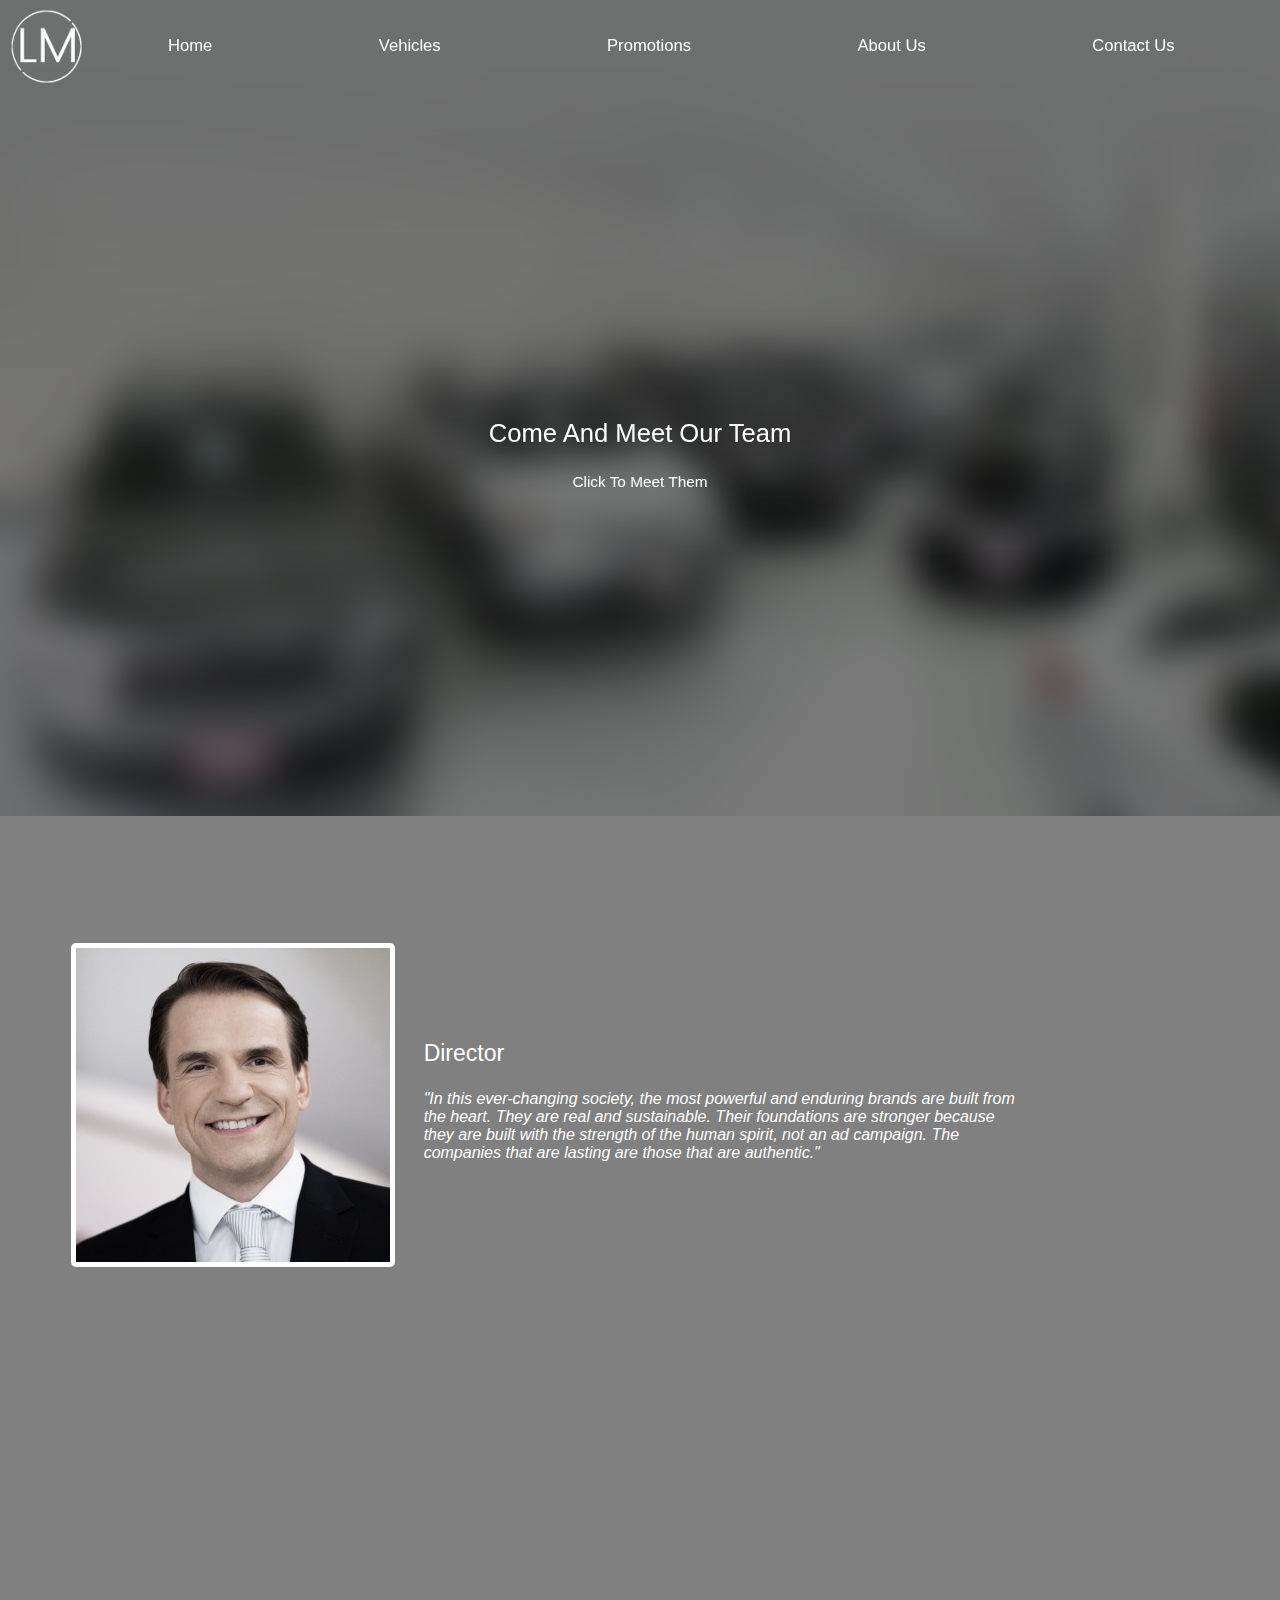
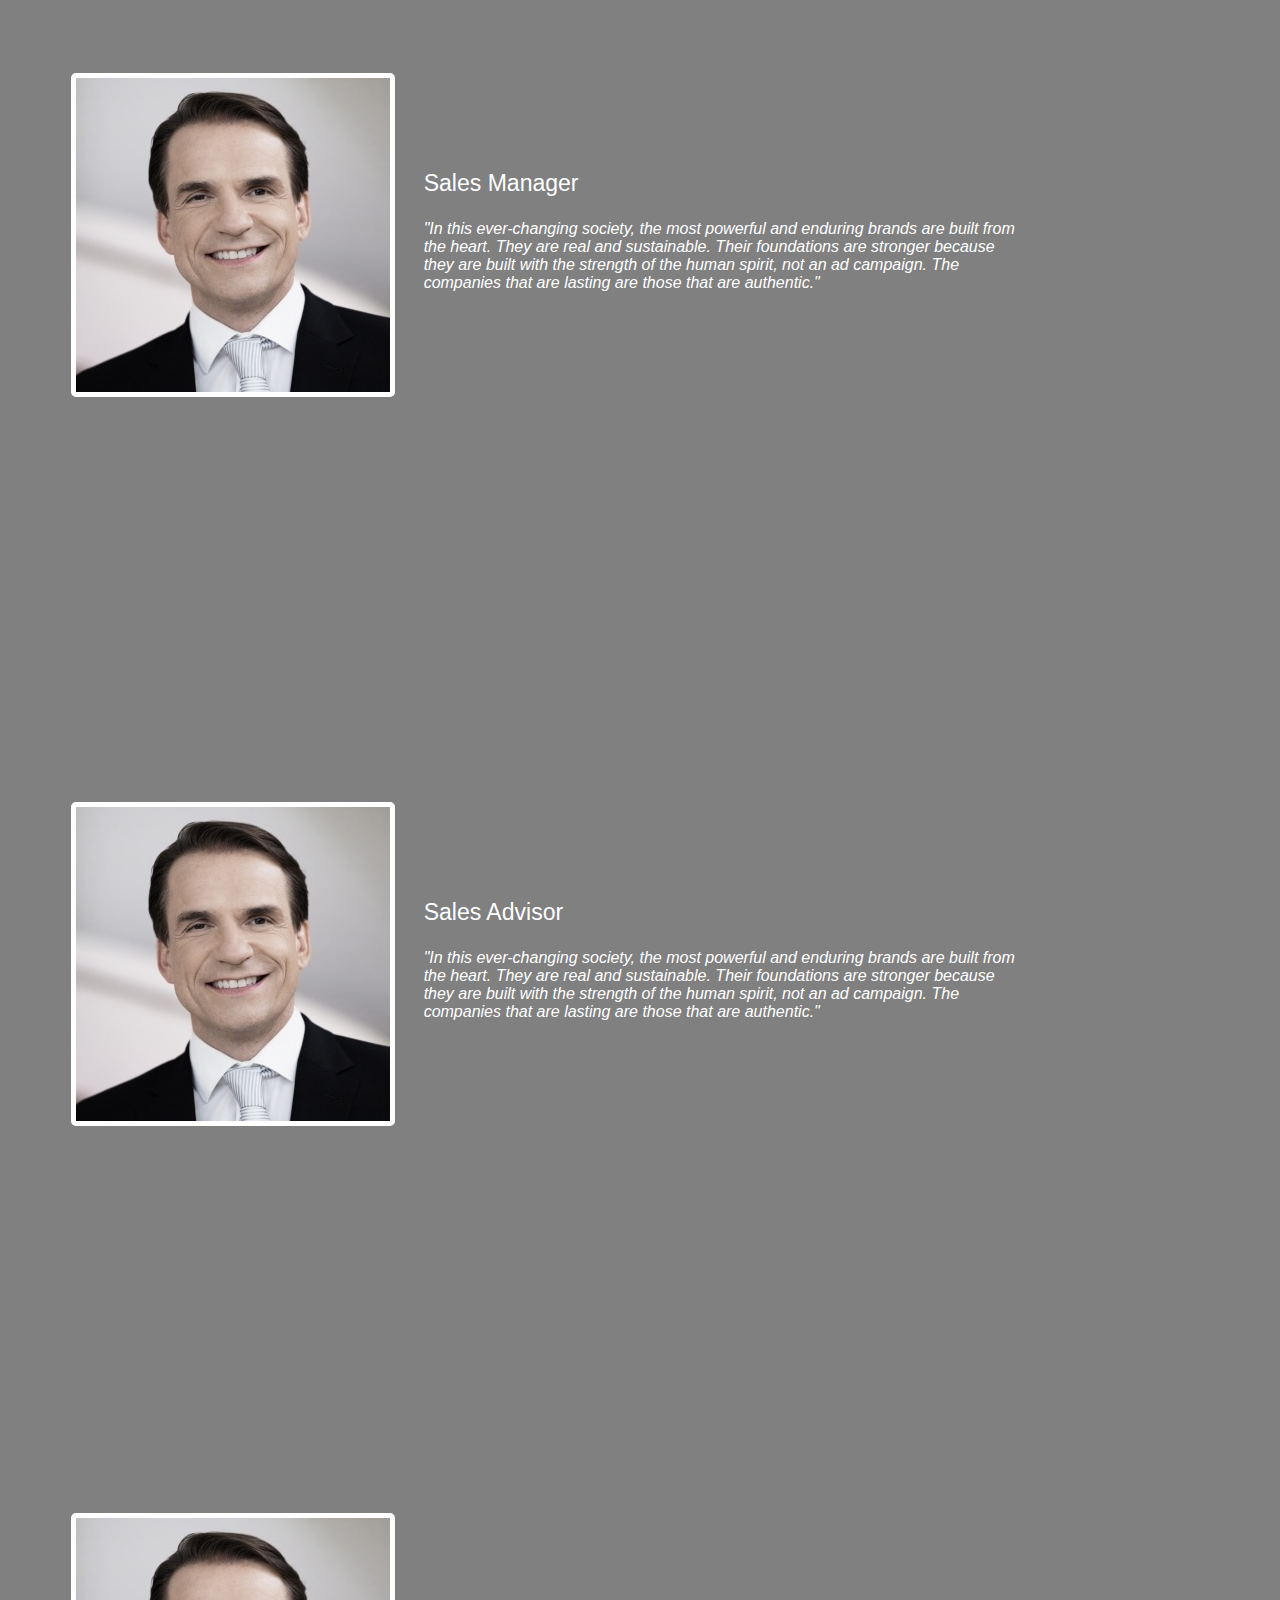
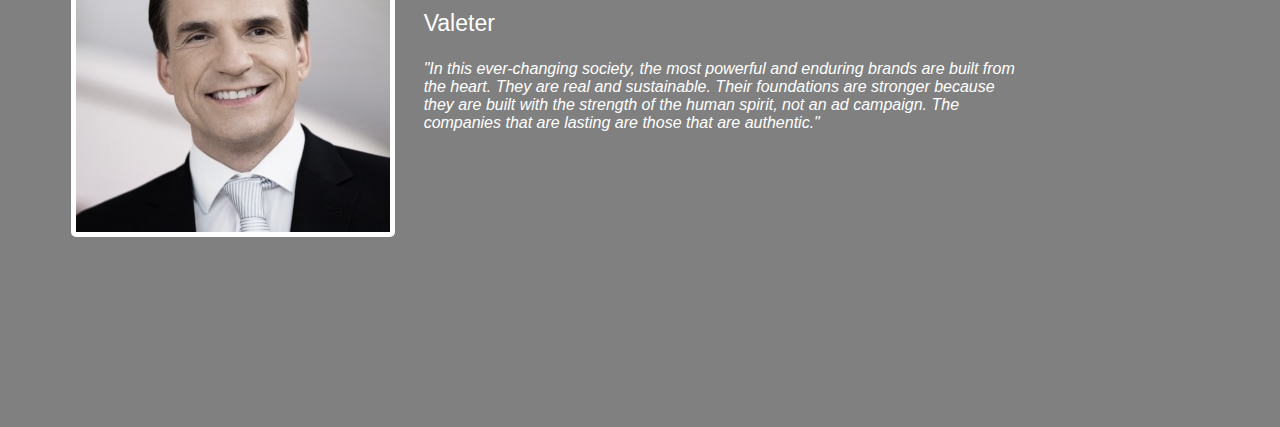
<file: AboutUs.html>
<!DOCTYPE html>
<html lang="en">

<head>
    <title>Lincoln Motors - Vehicles</title>
    <!--    Loads the font from the url to be used in the webpage-->
    <link href="https://fonts.googleapis.com/css?family=Poppins:300,700" rel="stylesheet">
    <!--Loads the css files to be used-->
    <link rel="stylesheet" type="text/css" href="CSS/AboutUs.css">
    <link rel="stylesheet" type="text/css" href="CSS/Defaults.css">
    <!--The icon that will be displayed in the tab-->
    <link rel="icon" href="Images/Homepage/Lincoln-Motors-Logo-Black.png">
    <!--    Loads the javascript files to be used-->
    <script type="text/javascript" src="Javascript/jq.js"></script>
    <script type="text/javascript" src="Javascript/About-Us.js"></script>
</head>
<body>
    <!--    Fixed items at the top will go in this-->
    <header id="fixed">
        <img src="Images/Homepage/Lincoln-Motors-Logo-White.png" id="White-Logo">
        <nav>
            <!--            Navigation bar-->
            <ul id="Nav-Bar-Text">
                <li><a href="index.html#click">Home</a></li>
                <li><a href="Vehicles.html">Vehicles</a></li>
                <li><a href="Coming%20Soon.html">Promotions</a></li>
                <li><a href="AboutUs.html">About Us</a></li>
                <li><a href="Contact-Us.html">Contact Us</a></li>
            </ul>
        </nav>
    </header>
    <!--    Links at the side to navigate the page-->
    <ul id="Links" class="fade">
        <li style="font-weight: bold; font-size: 130%; opacity: 1 !important;"><a href="#MD-Link" class="slide">Managing Director</a></li>
        <li><a href="#Director-Link" class="slide">Director</a></li>
        <li><a href="#SM-Link" class="slide">Sales Manager</a></li>
        <li><a href="#SA-Link" class="slide">Sales Assistant</a></li>
        <li><a href="#Valeter-Link" class="slide">Valeter</a></li>
    </ul>
    <!--This is not visable and is used to go to the selected part of the page-->
    <figure id="MD-Link">Hi</figure>
    <!--What is initally displayed, will fade out when the user presses any part of the body-->
    <section id="Welcome">
        <p id="Title">Come And Meet Our Team</p>
        <p id="Subtitle">Click To Meet Them</p>
    </section>
    <!--Managing director info-->
    <section id="Container1" class="fade">
        <img src="Images/About-Us/ceo.jpg" id="Images" alt="Managing Director">
        <article id=Text>
            <p id="Name">Managing Director</p>
            <p id="Desc">"In this ever-changing society, the most powerful and enduring brands are built from the heart. They are real and sustainable. Their foundations are stronger because they are built with the strength of the human spirit, not an ad campaign. The companies that are lasting are those that are authentic." </p>
        </article>
    </section>
    <!--This is not visable and is used to go to the selected part of the page-->
    <figure id="Director-Link">Hi</figure>
    <!--Director Info-->
    <section id="Container2">
        <img src="Images/About-Us/ceo.jpg" id="Images" alt="Director">
        <article id=Text>
            <p id="Name">Director</p>
            <p id="Desc">"In this ever-changing society, the most powerful and enduring brands are built from the heart. They are real and sustainable. Their foundations are stronger because they are built with the strength of the human spirit, not an ad campaign. The companies that are lasting are those that are authentic." </p>
        </article>
    </section>
    <!--This is not visable and is used to go to the selected part of the page-->
    <figure id="SM-Link">Hi</figure>
    <!--Sales Manager Info-->
    <section id="Container3">
        <img src="Images/About-Us/ceo.jpg" id="Images" alt="Sales Manager">
        <article id=Text>
            <p id="Name">Sales Manager</p>
            <p id="Desc">"In this ever-changing society, the most powerful and enduring brands are built from the heart. They are real and sustainable. Their foundations are stronger because they are built with the strength of the human spirit, not an ad campaign. The companies that are lasting are those that are authentic." </p>
        </article>
    </section>
    <!--This is not visable and is used to go to the selected part of the page-->
    <figure id="SA-Link">Hi</figure>
    <!--Sales Advisor Info-->
    <section id="Container4">
        <img src="Images/About-Us/ceo.jpg" id="Images" alt="Sales Advisor">
        <article id=Text>
            <p id="Name">Sales Advisor</p>
            <p id="Desc">"In this ever-changing society, the most powerful and enduring brands are built from the heart. They are real and sustainable. Their foundations are stronger because they are built with the strength of the human spirit, not an ad campaign. The companies that are lasting are those that are authentic." </p>
        </article>
    </section>
    <!--This is not visable and is used to go to the selected part of the page-->
    <figure id="Valeter-Link">Hi</figure>
    <!--Valeter Info-->
    <section id="Container5">
        <img src="Images/About-Us/ceo.jpg" id="Images" alt="Valeter">
        <article id=Text>
            <p id="Name">Valeter</p>

            <p id="Desc">"In this ever-changing society, the most powerful and enduring brands are built from the heart. They are real and sustainable. Their foundations are stronger because they are built with the strength of the human spirit, not an ad campaign. The companies that are lasting are those that are authentic." </p>
        </article>
    </section>
</body>

</html>
</file>
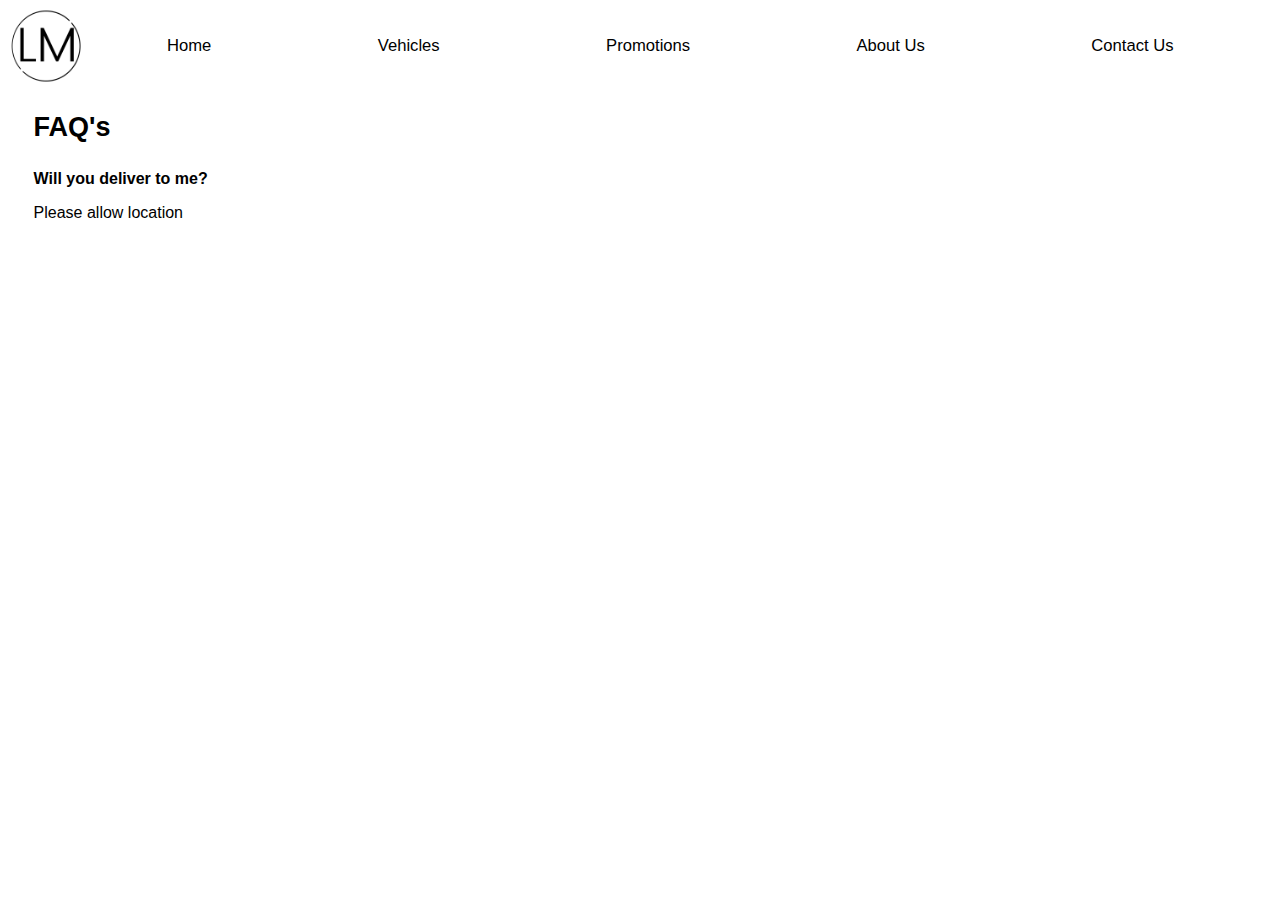
<file: Contact-Us.html>
<!DOCTYPE html>
<html>
<head>
    <title>Contact Us</title>
    <!--Used to load the correct fonts for the website-->
    <link href="https://fonts.googleapis.com/css?family=Poppins:300,700" rel="stylesheet">
    <!--    Loads the selected style sheets-->
    <link rel="stylesheet" type="text/css" href="CSS/Defaults.css">
    <link rel="stylesheet" type="text/css" href="CSS/Contact-Us.css">
    <!--    for the icon in the tab-->
    <link rel="icon" href="Images/Homepage/Lincoln-Motors-Logo-Black.png">
    <!--Loads the correct javascript files-->
    <script type="text/javascript" src="Javascript/jq.js"></script>
    <script type="text/javascript" src="Javascript/Contact-Us.js"></script>
    <script type="text/javascript" src="Javascript/Defaults.js"></script>
</head>

<body>
    <img src="Images/Homepage/Lincoln-Motors-Logo-Black.png" id="Black-Logo" alt="Black Logo">
    <!--    The navigation bar-->
    <nav>
        <ul id="Nav-Bar-Text">
            <li><a href="index.html#click">Home</a></li>
            <li><a href="Vehicles.html">Vehicles</a></li>
            <li><a href="Coming%20Soon.html">Promotions</a></li>
            <li><a href="AboutUs.html">About Us</a></li>
            <li><a href="Contact-Us.html">Contact Us</a></li>
        </ul>
    </nav>
    <!--Displays all the frequently asked questions-->
    <article id="FAQs">
        <p id="Title">FAQ's</p>
        <p id="Question">Will you deliver to me?</p>
        <!--        Can change text depending on if and they allow location and then how far they are away from Lincoln-->
        <p id="Answer" class="Deliver">Please allow location</p>
    </article>
</body>

</html>
</file>
<file: CSS/AboutUs.css>
body {
    background-color: grey;
    background-size: 180% !important;
    background-image: url(../Images/About-Us/Lincoln-Motors-About-Us-Background.png);
    background-attachment: fixed;
    overflow: hidden;
}

#Page-Header {
    font-family: 'Poppins:300', sans-serif;
    padding-top: 6%;
}

#Container1 {
    margin-left: 5%;
    margin-right: 20%;
    margin-top: 13.5%;
    font-family: 'Poppins:300', sans-serif;
    opacity: 0;
}

#Container2 {
    margin-left: 5%;
    margin-right: 20%;
    margin-top: 14%;
    font-family: 'Poppins:300', sans-serif;
}

#Container3,
#Container4 {
    margin-left: 5%;
    margin-right: 20%;
    margin-top: 14%;
    font-family: 'Poppins:300', sans-serif;
}

#Container5 {
    margin-left: 5%;
    margin-right: 20%;
    margin-top: 12.5%;
    font-family: 'Poppins:300', sans-serif;
    padding-bottom: 22%;
}

#Images {
    float: left;
    margin-right: 3%;
    border: 5px solid white;
    border-radius: 5px;
}

#Text {
    color: white;
    padding-top: 7.8%;
}

#Name {
    font-size: 1.8vw;
}

#Desc {
    font-weight: 100;
    font-style: italic;
/*    font-size: 1.2vw*/
}

#Links {
    position: fixed;
    padding-left: 83%;
    font-family: 'Poppins:300', sans-serif;
    color: white;
    font-size: 1.3vw;
    top: 50%;
    transform: translate(0, -50%);
    opacity: 0;
}

#fixed {
    position: fixed;
    width: 100%;
    float: left;
}

#MD-Link {
    opacity: 0;
}

#Director-Link,
#SM-Link,
#SA-Link,
#Valeter-Link {
    float: none;
    display: block;
    clear: both;
    margin-top: 25%;
    opacity: 0;
}

li {
    list-style-type: none;
}

#Links a {
    text-decoration: none;
    color: lightgray;
}

#Links li {
    margin: 40px 0;
    opacity: 0.6;
}

#Welcome {
    z-index: 1;
    position: absolute;
    top: 50%;
    left: 50%;
/*    Support multiple browsers*/
    -moz-transform: translateX(-50%) translateY(-50%);
    -webkit-transform: translateX(-50%) translateY(-50%);
    transform: translateX(-50%) translateY(-50%);
    font-family: 'Poppins:300', sans-serif;
    color: white;
    text-align: center;
    cursor: pointer;
    transition: 0.5s;
}

#Title {
    font-size: 2.0vw;
}

#Subtitle {
    font-size: 1.2vw;
    font-weight: 100;
}

resultitem:hover {
    background: #59f;
    -webkit-transform: scale(1.1);
    transform: scale(1.1);
}


/*Smaller sized devices*/
@media screen and (max-width: 950px) {
    body {
        background: url(../Images/About-Us/Mobile-Background-Image.png);
    }
}

@media screen and (max-width: 685px) {
    body {
        background: url(../Images/About-Us/Mobile-Background-Image.png);
        background-color: grey;
        background-size: 180% !important;
        background-attachment: fixed;
        overflow: hidden;
    }
    
    #Images {
        float: none;
        height: 50vw;
        
    }
    
    #Container1, #Container2, #Container3, #Container4, #Container5 {
        margin-top: 8%;
    }
    
    #Name {
    font-size: 22px;
}
    #Desc {
        font-size: 15px;
    }
    
    
}
</file>
<file: CSS/Defaults.css>
body {
    position: absolute;
    top: 0;
    bottom: 0;
    left: 0;
    right: 0;
    background-repeat: no-repeat;
    background-size: cover;
}

#White-Logo {
    width: 6%;
    height: auto;
    float: left;
    display: block;
}

#Nav-Bar-Text {
    list-style-type: none;
    margin: 0;
    padding: 0;
    overflow: hidden;
    font-size: 1.3vw;
}

#Nav-Bar-Text li {
    float: left;
    white-space: nowrap;
}

#Nav-Bar-Text li a {
    display: inline-block;
    color: white;
    text-align: center;
    text-decoration: none;
    font-family: 'Poppins:300', sans-serif;
    padding: 1.7em 5em;
    transition: all .2s ease-in-out;
}

/*Will perform this action on hover*/
#Nav-Bar-Text li a:hover {
    -webkit-transform: scale(1.5);
}

#Cart-Pop-Out-Button {
    position: fixed;
    right: -5px;
    width: 4vw;
    height: 10vh;
    background-color: white;
    border-top-left-radius: 5px;
    border-bottom-left-radius: 5px;
    top: 40vh;
    
}

#Cart-Pop-Out-Button p {
    text-align: center;
    vertical-align: middle;
    line-height: 3vh;
    font-size: 2vw;
}

#mySidenav {
    height: 100%;
    width: 250px;
    position: fixed; 
    z-index: 100000000; 
    top: 0;
    right: -255px;
    overflow-x: hidden;
    padding-top: 60px;
    transition: 0.5s; 
    background-color: white;
    opacity: 0.8;
/*    compaitble on multiple browsers*/
    -webkit-transition: 1s ease-in-out;
    -moz-transition: 1s ease-in-out;
    -o-transition: 1s ease-in-out;
}

/*will perform this on click*/
#Cart-Pop-Out-Button:target #Rotating-Arrow{
    transform: rotate(180deg);
   -webkit-transform: rotate(180deg);
   -ms-transform: rotate(180deg);
}

#Cart-Info {
    font-family: 'Poppins:300', sans-serif;
}

#Cart-Info p {
    font-size: 20px;  
    padding-left: 1vw;
}

#Cart-Items-Side, #Total-Price-Text {
    font-size: 15px !important; 
    
}

#Total-Price-Text {
    position: fixed;
    font-weight: bold;
    bottom: 0px;
}

.quan-down {
    cursor: pointer;
}
</file>
<file: CSS/Contact-Us.css>
body {
    position: absolute;
    top: 0;
    bottom: 0;
    left: 0;
    right: 0;
    background-repeat: no-repeat;
    background-size: cover;
}

#Black-Logo {
    width: 6%;
    height: auto;
    float: left;
    display: block;
}

#Nav-Bar-Text {
    list-style-type: none;
    margin: 0;
    padding: 0;
    overflow: hidden;
    font-size: 1.3vw;
}

#Nav-Bar-Text li {
    float: left;
    white-space: nowrap;
}

#Nav-Bar-Text li a {
    display: inline-block;
    color: black;
    text-align: center;
    text-decoration: none;
    font-family: 'Poppins:300', sans-serif;
    padding: 1.7em 5em;
    transition: all .2s ease-in-out;
}

#Nav-Bar-Text li a:hover {
/*    To support multiple broswers*/
    -ms-transform: scale(1.5);
    -webkit-transform: scale(1.5);
    transform: scale(1.5);
}

#Title {
    font-weight: 900;
    font-size: 27px !important;
}

#FAQs {
    font-family: 'Poppins:300', sans-serif;
    
    padding-left: 2vw;
}

#FAQs #Question {
    font-weight: bold;   
}
</file>
